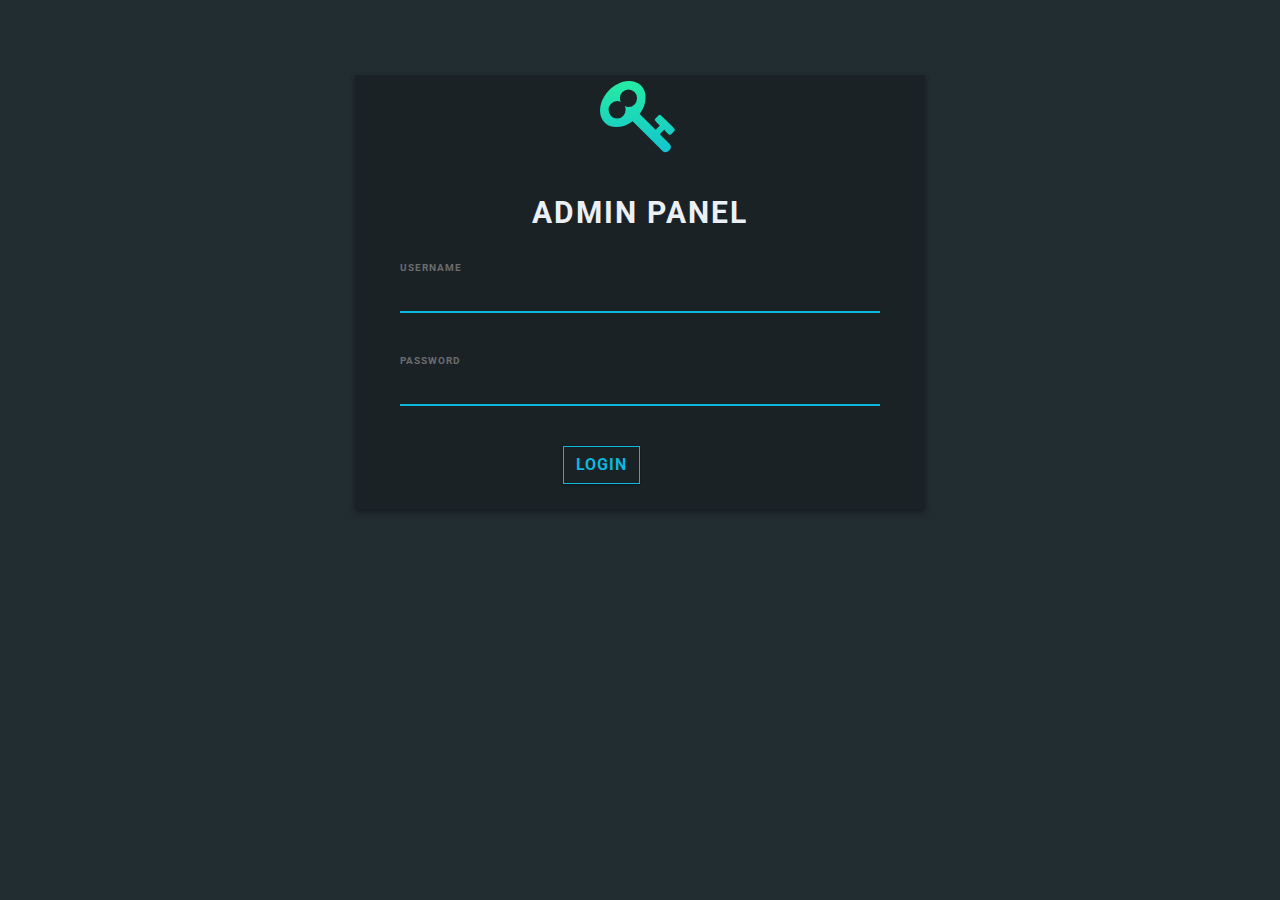
<file: templates/travel/index2.html>
<html>

<head>
    <link href='https://cdnjs.cloudflare.com/ajax/libs/twitter-bootstrap/4.0.0-beta/css/bootstrap.min.css' rel='stylesheet' type='text/css'>
    <link href='https://cdnjs.cloudflare.com/ajax/libs/font-awesome/4.5.0/css/font-awesome.min.css' rel='stylesheet' type='text/css'>
    <link href='https://fonts.googleapis.com/css?family=Roboto' rel='stylesheet' type='text/css'>
</head>
<style>
    body {
        background: #222D32;
        font-family: 'Roboto', sans-serif;
    }
    
    .login-box {
        margin-top: 75px;
        height: auto;
        background: #1A2226;
        text-align: center;
        box-shadow: 0 3px 6px rgba(0, 0, 0, 0.16), 0 3px 6px rgba(0, 0, 0, 0.23);
    }
    
    .login-key {
        height: 100px;
        font-size: 80px;
        line-height: 100px;
        background: -webkit-linear-gradient(#27EF9F, #0DB8DE);
        -webkit-background-clip: text;
        -webkit-text-fill-color: transparent;
    }
    
    .login-title {
        margin-top: 15px;
        text-align: center;
        font-size: 30px;
        letter-spacing: 2px;
        margin-top: 15px;
        font-weight: bold;
        color: #ECF0F5;
    }
    
    .login-form {
        margin-top: 25px;
        text-align: left;
    }
    
    input[type=text] {
        background-color: #1A2226;
        border: none;
        border-bottom: 2px solid #0DB8DE;
        border-top: 0px;
        border-radius: 0px;
        font-weight: bold;
        outline: 0;
        margin-bottom: 20px;
        padding-left: 0px;
        color: #ECF0F5;
    }
    
    input[type=password] {
        background-color: #1A2226;
        border: none;
        border-bottom: 2px solid #0DB8DE;
        border-top: 0px;
        border-radius: 0px;
        font-weight: bold;
        outline: 0;
        padding-left: 0px;
        margin-bottom: 20px;
        color: #ECF0F5;
    }
    
    .form-group {
        margin-bottom: 40px;
        outline: 0px;
    }
    
    .form-control:focus {
        border-color: inherit;
        -webkit-box-shadow: none;
        box-shadow: none;
        border-bottom: 2px solid #0DB8DE;
        outline: 0;
        background-color: #1A2226;
        color: #ECF0F5;
    }
    
    input:focus {
        outline: none;
        box-shadow: 0 0 0;
    }
    
    label {
        margin-bottom: 0px;
    }
    
    .form-control-label {
        font-size: 10px;
        color: #6C6C6C;
        font-weight: bold;
        letter-spacing: 1px;
    }
    
    .btn-outline-primary {
        border-color: #0DB8DE;
        color: #0DB8DE;
        border-radius: 0px;
        font-weight: bold;
        letter-spacing: 1px;
        box-shadow: 0 1px 3px rgba(0, 0, 0, 0.12), 0 1px 2px rgba(0, 0, 0, 0.24);
    }
    
    .btn-outline-primary:hover {
        background-color: #0DB8DE;
        right: 0px;
    }
    
    .login-btm {
        float: left;
    }
    
    .login-button {
        padding-right: 0px;
        text-align: right;
        margin-bottom: 25px;
    }
    
    .login-text {
        text-align: left;
        padding-left: 0px;
        color: #A2A4A4;
    }
    
    .loginbttm {
        padding: 0px;
    }
</style>

<body>
    <div class="container">
        <div class="row">
            <div class="col-lg-3 col-md-2"></div>
            <div class="col-lg-6 col-md-8 login-box">
                <div class="col-lg-12 login-key">
                    <i class="fa fa-key" aria-hidden="true"></i>
                </div>
                <div class="col-lg-12 login-title">
                    ADMIN PANEL
                </div>

                <div class="col-lg-12 login-form">
                    <div class="col-lg-12 login-form">
                        <form>
                            <div class="form-group">
                                <label class="form-control-label">USERNAME</label>
                                <input type="text" class="form-control">
                            </div>
                            <div class="form-group">
                                <label class="form-control-label">PASSWORD</label>
                                <input type="password" class="form-control" i>
                            </div>

                            <div class="col-lg-12 loginbttm">
                                <div class="col-lg-6 login-btm login-text">
                                    <!-- Error Message -->
                                </div>
                                <div class="col-lg-6 login-btm login-button">
                                    <button type="submit" class="btn btn-outline-primary">LOGIN</button>
                                </div>
                            </div>
                        </form>
                    </div>
                </div>
                <div class="col-lg-3 col-md-2"></div>
            </div>
        </div>
</body>

</html>
</file>
